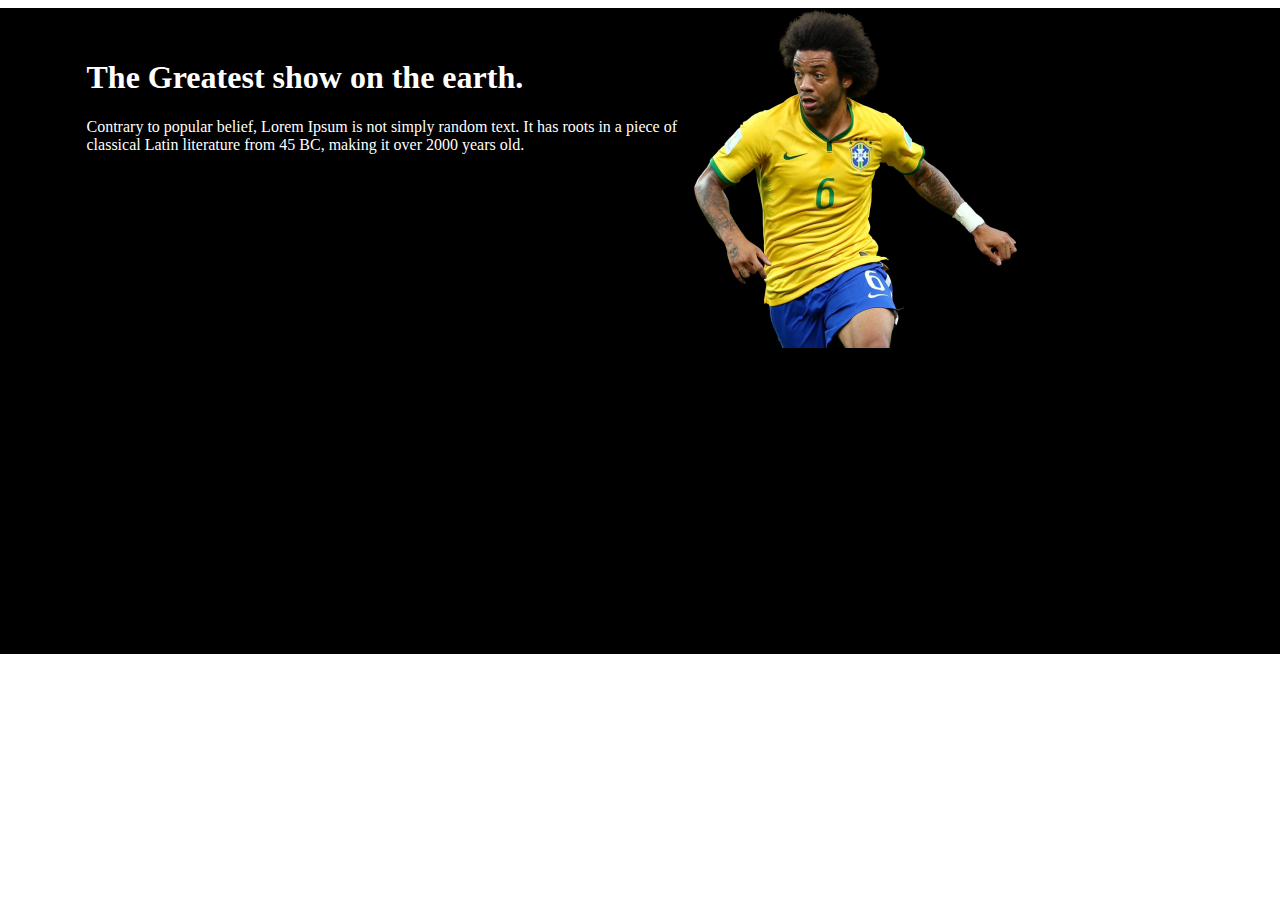
<file: p.html>
<!DOCTYPE html>
<html lang="en">

<head>
    <meta charset="UTF-8">
    <meta http-equiv="X-UA-Compatible" content="IE=edge">
    <meta name="viewport" content="width=device-width, initial-scale=1.0">
    <title>Document</title>
    <link rel="stylesheet" href="p.css">
    <style>
        .top-sec {
            display: flex;
            background-color: black;
            color: white;
            height: 646px;
            width: 1321px;
        }

        .text1 {
            margin-top: 30px;
            margin-left: 107px;
        }

        .text1,
        .image1 {
            width: 50%;
        }
    </style>

</head>

<body>
    <main>

        <div class="sec">
            <div class="top-sec">
                <div class="text1">

                    <h1>The Greatest show on the earth.</h1>
                    <p>Contrary to popular belief, Lorem Ipsum is not simply
                        random text. It has roots in a piece of classical Latin literature from 45 BC, making it
                        over
                        2000 years old.</p>
                </div>
                <div class="image1">

                    <img src="assets/Banner Image.png" alt="">
                </div>
            </div>
        </div>


        <!-- ---------section-1 ----

        <section class="top-section">
            <div class="div1">

                <div class="text d1">
                    <div class="h1">
                        <h1>The Greatest show on the earth.</h1>
                    </div>
                    <div class="para">
                        <p>Contrary to popular belief, Lorem Ipsum is not simply
                            random text. It has roots in a piece of classical Latin literature from 45 BC, making it
                            over
                            2000 years old.</p>
                    </div>
                    <div class="btn">
                        <button>Watch Live <i class="fa-brands fa-google-play icon"></i></button>
                    </div>
                </div>

                <div class="image d1">
                    <img src="assets/Banner Image.png" alt="">
                </div>

            </div>

        </section> -->
    </main>
</body>

</html>
</file>
<file: p.css>
.top-section {
    background-color: black;
    height: 646px;
    width: 1321px;
}

main {
    display: flex;
    justify-content: center;

}

.div1 {
    display: flex;
    color: white;
}

.div1 .d1 {
    width: 50%;
}

.text {
    margin-top: 30px;
    margin-left: 107px;
}

.h1 {
    height: 350px;
    width: 531px;

}

.h1 h1 {
    color: white;
    font-size: 70px;
    font-weight: 700;

}

.para {

    margin-top: 22px;
}

.para p {
    color: white;

    font-size: 16px;
    font-style: normal;
}


.image img {

    width: 581px;
    height: 613px;
    margin: 33px 79px 0 23px;

}

.btn {
    margin-top: 22px;
}

.btn button {
    width: 183px;
    height: 56px;
    background-color: #DD0000;
    border-radius: 5px;
    color: white;
    font-size: 16px;
}


.btn button:hover {
    background-image: linear-gradient(to right, pink, purple);
}

.btn .icon {
    margin-left: 10px;
}

@media screen and (max-width:1023px) and (min-width:768px) {
    .top-section {

        width: 100%;

    }




}
</file>
